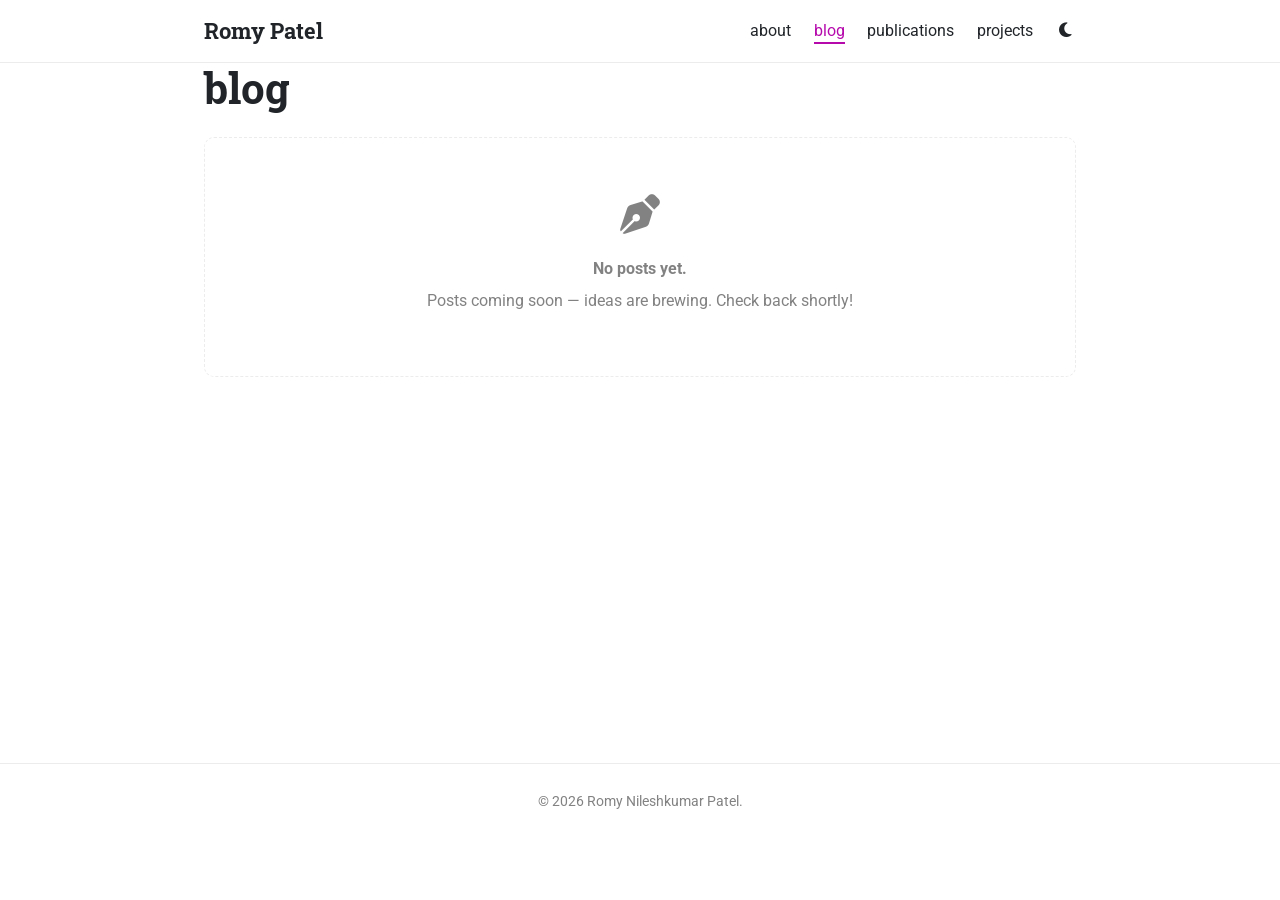
<file: blog.html>
<!DOCTYPE html>
<html lang="en">
<head>
  <meta charset="utf-8">
  <meta name="viewport" content="width=device-width, initial-scale=1">
  <title>Blog &middot; Romy Nileshkumar Patel</title>
  <link rel="icon" type="image/svg+xml" href="assets/img/favicon.svg">
  <link rel="preconnect" href="https://fonts.googleapis.com">
  <link rel="preconnect" href="https://fonts.gstatic.com" crossorigin>
  <link href="https://fonts.googleapis.com/css2?family=Roboto:wght@300;400;500;700&family=Roboto+Slab:wght@400;700&display=swap" rel="stylesheet">
  <link rel="stylesheet" href="https://cdnjs.cloudflare.com/ajax/libs/font-awesome/6.5.2/css/all.min.css">
  <link rel="stylesheet" href="assets/css/style.css">
  <script src="assets/js/main.js"></script>
</head>
<body>
  <nav class="navbar">
    <div class="container">
      <a class="brand" href="index.html">Romy Patel</a>
      <ul class="nav-links">
        <li><a href="index.html">about</a></li>
        <li><a href="blog.html" class="active">blog</a></li>
        <li><a href="publications.html">publications</a></li>
        <li><a href="projects.html">projects</a></li>
        <li><button id="theme-toggle" class="theme-toggle" aria-label="Toggle dark mode"></button></li>
      </ul>
    </div>
  </nav>

  <main class="container">
    <h1 class="page-title">blog</h1>
    <div class="empty-state">
      <i class="fa-solid fa-pen-nib"></i>
      <p><strong>No posts yet.</strong></p>
      <p>Posts coming soon &mdash; ideas are brewing. Check back shortly!</p>
    </div>
  </main>

  <footer class="site-footer">
    <div class="container">
      &copy; <span id="year">2026</span> Romy Nileshkumar Patel.
    </div>
  </footer>
  <script>document.getElementById("year").textContent = new Date().getFullYear();</script>
</body>
</html>
</file>
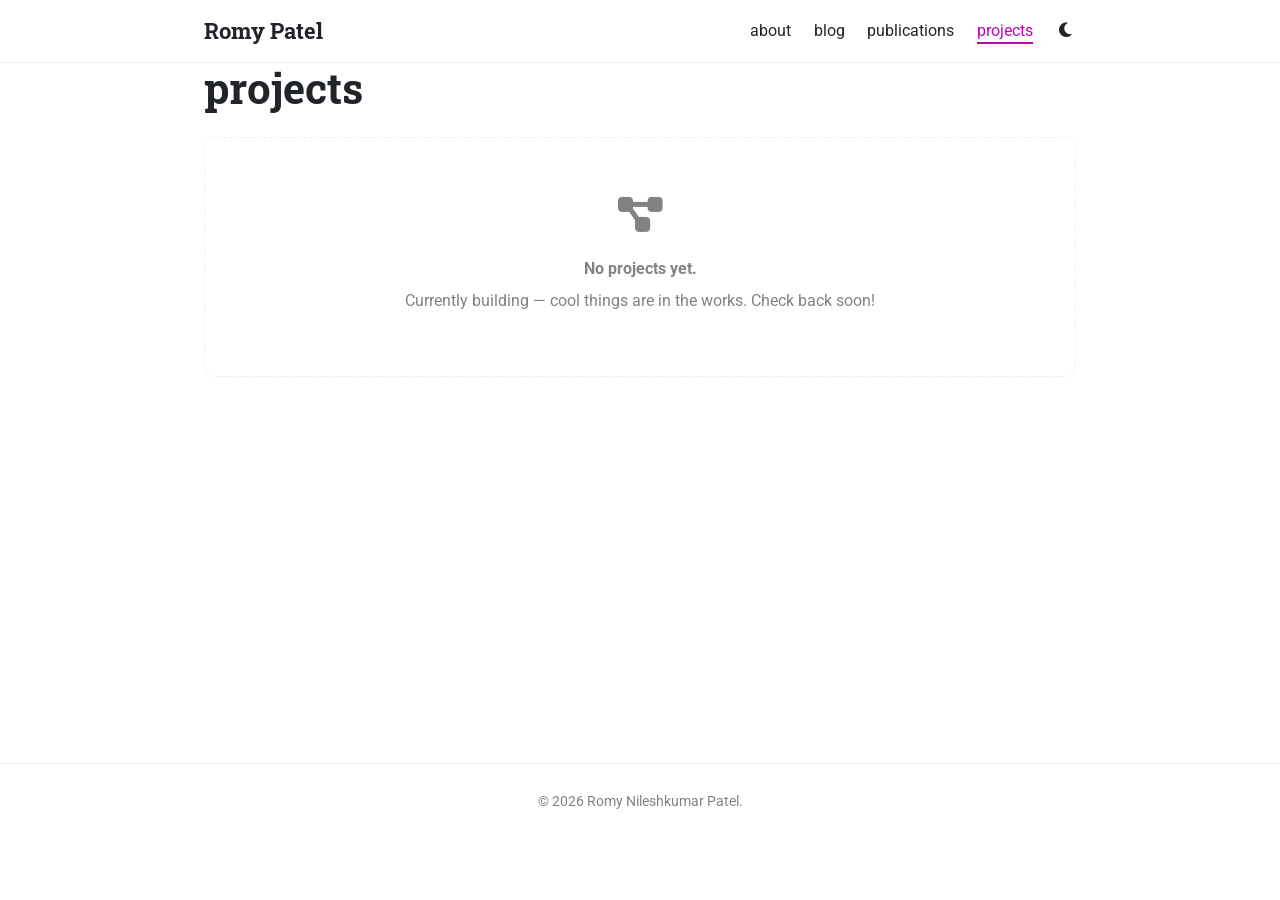
<file: projects.html>
<!DOCTYPE html>
<html lang="en">
<head>
  <meta charset="utf-8">
  <meta name="viewport" content="width=device-width, initial-scale=1">
  <title>Projects &middot; Romy Nileshkumar Patel</title>
  <link rel="icon" type="image/svg+xml" href="assets/img/favicon.svg">
  <link rel="preconnect" href="https://fonts.googleapis.com">
  <link rel="preconnect" href="https://fonts.gstatic.com" crossorigin>
  <link href="https://fonts.googleapis.com/css2?family=Roboto:wght@300;400;500;700&family=Roboto+Slab:wght@400;700&display=swap" rel="stylesheet">
  <link rel="stylesheet" href="https://cdnjs.cloudflare.com/ajax/libs/font-awesome/6.5.2/css/all.min.css">
  <link rel="stylesheet" href="assets/css/style.css">
  <script src="assets/js/main.js"></script>
</head>
<body>
  <nav class="navbar">
    <div class="container">
      <a class="brand" href="index.html">Romy Patel</a>
      <ul class="nav-links">
        <li><a href="index.html">about</a></li>
        <li><a href="blog.html">blog</a></li>
        <li><a href="publications.html">publications</a></li>
        <li><a href="projects.html" class="active">projects</a></li>
        <li><button id="theme-toggle" class="theme-toggle" aria-label="Toggle dark mode"></button></li>
      </ul>
    </div>
  </nav>

  <main class="container">
    <h1 class="page-title">projects</h1>
    <div class="empty-state">
      <i class="fa-solid fa-diagram-project"></i>
      <p><strong>No projects yet.</strong></p>
      <p>Currently building &mdash; cool things are in the works. Check back soon!</p>
    </div>

    <!-- Template for when you're ready to add projects:
    <div class="grid">
      <a class="card" href="#">
        <div class="card-body">
          <h3>Project title</h3>
          <p>Short one-line description of the project.</p>
        </div>
      </a>
    </div>
    -->
  </main>

  <footer class="site-footer">
    <div class="container">
      &copy; <span id="year">2026</span> Romy Nileshkumar Patel.
    </div>
  </footer>
  <script>document.getElementById("year").textContent = new Date().getFullYear();</script>
</body>
</html>
</file>
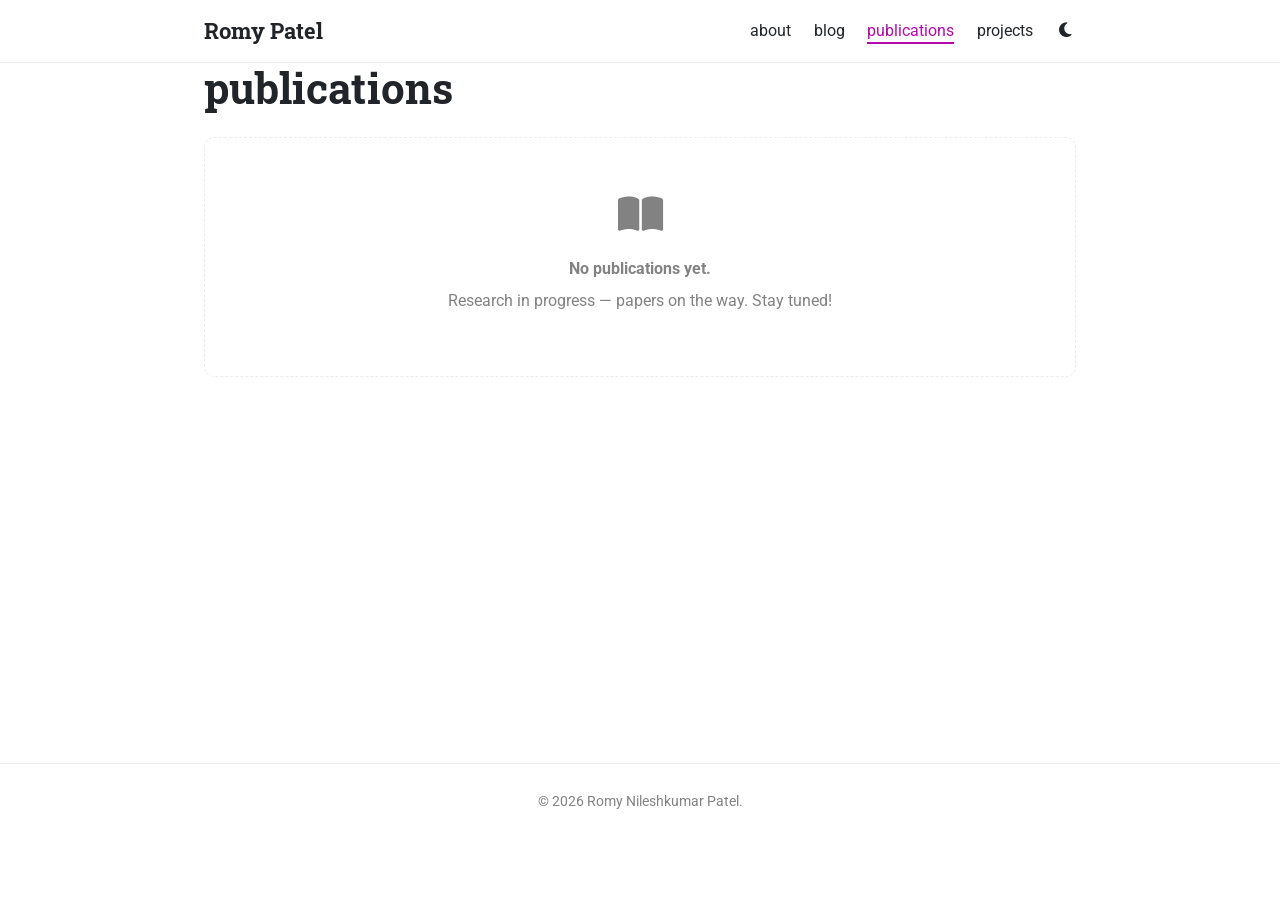
<file: publications.html>
<!DOCTYPE html>
<html lang="en">
<head>
  <meta charset="utf-8">
  <meta name="viewport" content="width=device-width, initial-scale=1">
  <title>Publications &middot; Romy Nileshkumar Patel</title>
  <link rel="icon" type="image/svg+xml" href="assets/img/favicon.svg">
  <link rel="preconnect" href="https://fonts.googleapis.com">
  <link rel="preconnect" href="https://fonts.gstatic.com" crossorigin>
  <link href="https://fonts.googleapis.com/css2?family=Roboto:wght@300;400;500;700&family=Roboto+Slab:wght@400;700&display=swap" rel="stylesheet">
  <link rel="stylesheet" href="https://cdnjs.cloudflare.com/ajax/libs/font-awesome/6.5.2/css/all.min.css">
  <link rel="stylesheet" href="assets/css/style.css">
  <script src="assets/js/main.js"></script>
</head>
<body>
  <nav class="navbar">
    <div class="container">
      <a class="brand" href="index.html">Romy Patel</a>
      <ul class="nav-links">
        <li><a href="index.html">about</a></li>
        <li><a href="blog.html">blog</a></li>
        <li><a href="publications.html" class="active">publications</a></li>
        <li><a href="projects.html">projects</a></li>
        <li><button id="theme-toggle" class="theme-toggle" aria-label="Toggle dark mode"></button></li>
      </ul>
    </div>
  </nav>

  <main class="container">
    <h1 class="page-title">publications</h1>
    <div class="empty-state">
      <i class="fa-solid fa-book-open"></i>
      <p><strong>No publications yet.</strong></p>
      <p>Research in progress &mdash; papers on the way. Stay tuned!</p>
    </div>
  </main>

  <footer class="site-footer">
    <div class="container">
      &copy; <span id="year">2026</span> Romy Nileshkumar Patel.
    </div>
  </footer>
  <script>document.getElementById("year").textContent = new Date().getFullYear();</script>
</body>
</html>
</file>
<file: assets/css/style.css>
/* =========================================================================
   al-folio–inspired minimal theme
   Change the accent color in one place: --accent below.
   ========================================================================= */

:root {
  --accent: #b509ac;              /* al-folio default theme color (magenta) */
  --bg: #ffffff;
  --text: #212529;
  --text-muted: #828282;
  --border: #ececec;
  --card-bg: #ffffff;
  --shadow: 0 2px 4px rgba(0, 0, 0, 0.08);
  --nav-bg: rgba(255, 255, 255, 0.85);
}

[data-theme="dark"] {
  --bg: #1c1c1d;
  --text: #e8e8e8;
  --text-muted: #999999;
  --border: #2d2d2f;
  --card-bg: #212123;
  --shadow: 0 2px 6px rgba(0, 0, 0, 0.4);
  --nav-bg: rgba(28, 28, 29, 0.85);
}

* { box-sizing: border-box; }

html { scroll-behavior: smooth; }

body {
  margin: 0;
  font-family: "Roboto", -apple-system, BlinkMacSystemFont, "Segoe UI", sans-serif;
  font-size: 16px;
  line-height: 1.6;
  color: var(--text);
  background: var(--bg);
  transition: background 0.25s ease, color 0.25s ease;
  -webkit-font-smoothing: antialiased;
}

h1, h2, h3, h4 {
  font-family: "Roboto Slab", "Roboto", serif;
  font-weight: 700;
  line-height: 1.2;
  color: var(--text);
}

a {
  color: var(--accent);
  text-decoration: none;
  transition: color 0.2s ease;
}
a:hover { color: var(--text); }

hr {
  border: none;
  border-top: 1px solid var(--border);
  margin: 2rem 0;
}

/* ---------- layout ---------- */
.container {
  max-width: 920px;
  margin: 0 auto;
  padding: 0 1.5rem;
}

main { padding: 2.5rem 0 3rem; min-height: calc(100vh - 200px); }

/* ---------- navbar ---------- */
.navbar {
  position: sticky;
  top: 0;
  z-index: 100;
  background: var(--nav-bg);
  backdrop-filter: saturate(180%) blur(10px);
  -webkit-backdrop-filter: saturate(180%) blur(10px);
  border-bottom: 1px solid var(--border);
}
.navbar .container {
  display: flex;
  align-items: center;
  justify-content: space-between;
  height: 62px;
}
.brand {
  font-family: "Roboto Slab", serif;
  font-size: 1.35rem;
  font-weight: 700;
  color: var(--text);
}
.brand:hover { color: var(--accent); }
.nav-links {
  display: flex;
  align-items: center;
  gap: 1.4rem;
  list-style: none;
  margin: 0;
  padding: 0;
}
.nav-links a {
  color: var(--text);
  font-size: 1rem;
  padding-bottom: 2px;
  border-bottom: 2px solid transparent;
}
.nav-links a:hover { color: var(--accent); }
.nav-links a.active {
  color: var(--accent);
  border-bottom-color: var(--accent);
}
.theme-toggle {
  background: none;
  border: none;
  cursor: pointer;
  color: var(--text);
  font-size: 1.05rem;
  padding: 4px;
  line-height: 1;
}
.theme-toggle:hover { color: var(--accent); }

/* ---------- about / profile ---------- */
.page-title {
  font-size: 2.6rem;
  margin: 0 0 0.2rem;
}
.page-subtitle {
  color: var(--text-muted);
  font-size: 1.05rem;
  margin: 0 0 1.8rem;
}
.page-subtitle a { color: var(--text-muted); }
.page-subtitle a:hover { color: var(--accent); }

.profile {
  float: right;
  width: 250px;
  max-width: 40%;
  margin: 0 0 1rem 2rem;
  text-align: center;
}
.profile img {
  width: 100%;
  border-radius: 8px;
  box-shadow: var(--shadow);
}
.profile figcaption {
  font-size: 0.85rem;
  color: var(--text-muted);
  margin-top: 0.5rem;
}

.about-text p { margin: 0 0 1rem; }

/* ---------- social icons ---------- */
.social {
  clear: both;
  padding-top: 1.5rem;
  display: flex;
  flex-wrap: wrap;
  gap: 1.4rem;
  font-size: 1.5rem;
}
.social a {
  color: var(--text-muted);
  transition: color 0.2s ease, transform 0.2s ease;
}
.social a:hover { color: var(--accent); transform: translateY(-2px); }

/* ---------- empty states (publications / projects / blog) ---------- */
.empty-state {
  text-align: center;
  color: var(--text-muted);
  padding: 3.5rem 1rem;
  border: 1px dashed var(--border);
  border-radius: 10px;
  margin-top: 1.5rem;
}
.empty-state i { font-size: 2.5rem; margin-bottom: 1rem; color: var(--text-muted); }
.empty-state p { margin: 0.4rem 0; }

/* project grid (ready for when you add cards) */
.grid {
  display: grid;
  grid-template-columns: repeat(auto-fill, minmax(240px, 1fr));
  gap: 1.3rem;
  margin-top: 1.5rem;
}
.card {
  background: var(--card-bg);
  border: 1px solid var(--border);
  border-radius: 10px;
  overflow: hidden;
  box-shadow: var(--shadow);
  transition: transform 0.2s ease;
}
.card:hover { transform: translateY(-4px); }
.card .card-body { padding: 1rem 1.1rem; }
.card h3 { margin: 0 0 0.4rem; font-size: 1.15rem; }
.card p { margin: 0; color: var(--text-muted); font-size: 0.92rem; }

/* ---------- footer ---------- */
.site-footer {
  border-top: 1px solid var(--border);
  padding: 1.6rem 0;
  text-align: center;
  color: var(--text-muted);
  font-size: 0.9rem;
}
.site-footer a { color: var(--text-muted); }
.site-footer a:hover { color: var(--accent); }

/* ---------- responsive ---------- */
@media (max-width: 576px) {
  .page-title { font-size: 2rem; }
  .profile { float: none; width: 60%; max-width: none; margin: 0 auto 1.5rem; }
  .nav-links { gap: 0.9rem; }
  .brand { font-size: 1.15rem; }
  .navbar .container { height: 56px; }
}
</file>
